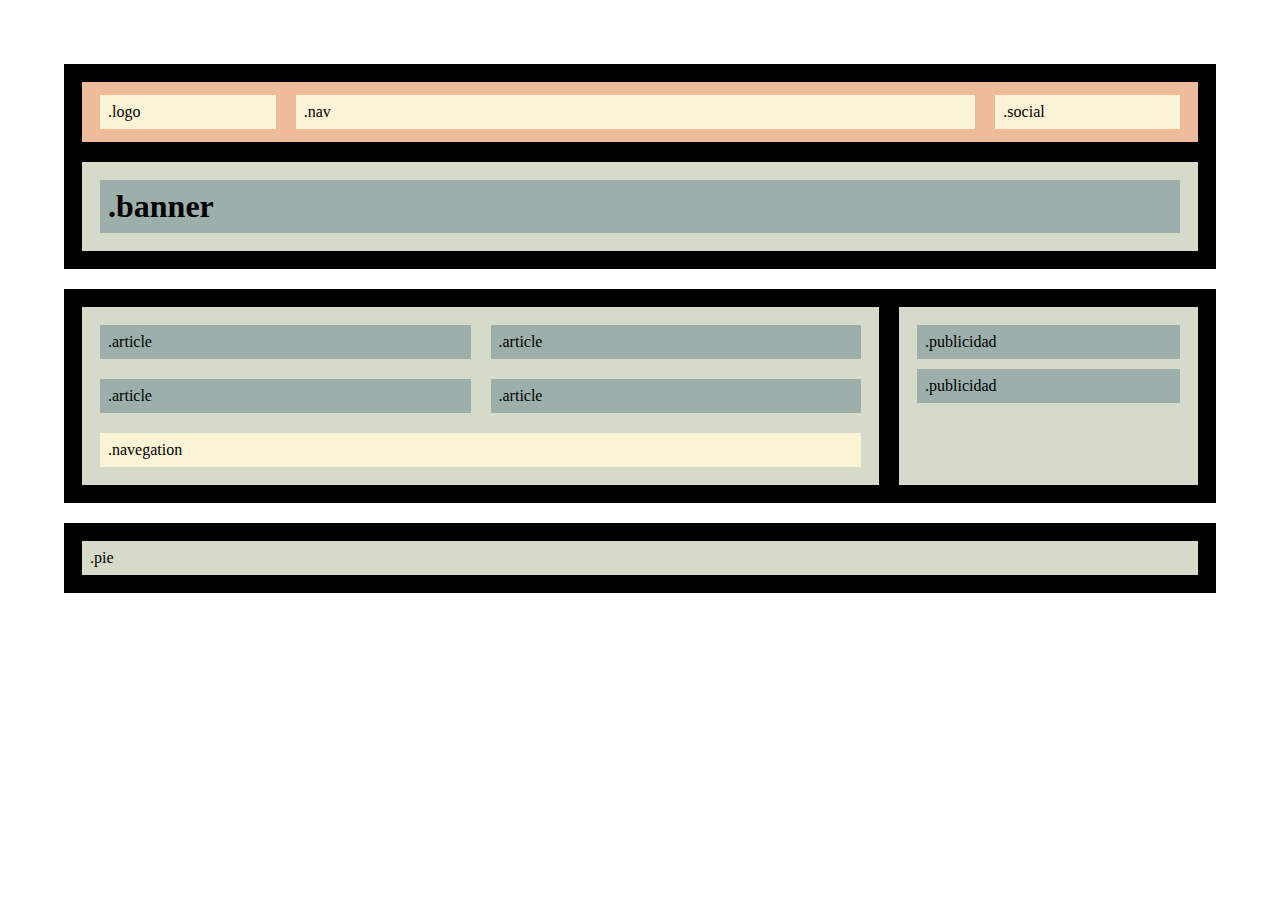
<file: S1/S1_EX2/Nivel 1/index.html>
<!DOCTYPE html>
<html lang="es">
<head>
	<meta charset="UTF-8">
	<title>S1_EX2</title>
	<meta name="viewport" content="width=device-width, user-scalable=no, initial-scale=1.0, maximum-scale=1.0, minimum-scale=1.0">
	<link rel="stylesheet" href="styles.css">
</head>
<body>
	<div class="father">
	<header class="header">
		<div class="menu">
			<div class="logo">.logo</div>
			<nav class="nav">.nav</nav>
			<div class="social">.social</i></div>
		</div>
		<div class="banner">
			<h1>.banner</h1>	
		</div>
	</header>
	<section class="section">
		<div class="articles">
			<article class="article">.article</article>
			<article class="article">.article</article>
			<article class="article">.article</article>
			<article class="article">.article</article>
			<nav class="navigation">.navegation</nav>
		</div>
		<aside class="aside">
			<div class="ad">.publicidad</div>
			<div class="ad">.publicidad</div>
		</aside>
	</section>
	<footer class="footer">
		<nav class="foot">.pie</nav>
	</footer>		
	</div>	
</body>
</html>
</file>
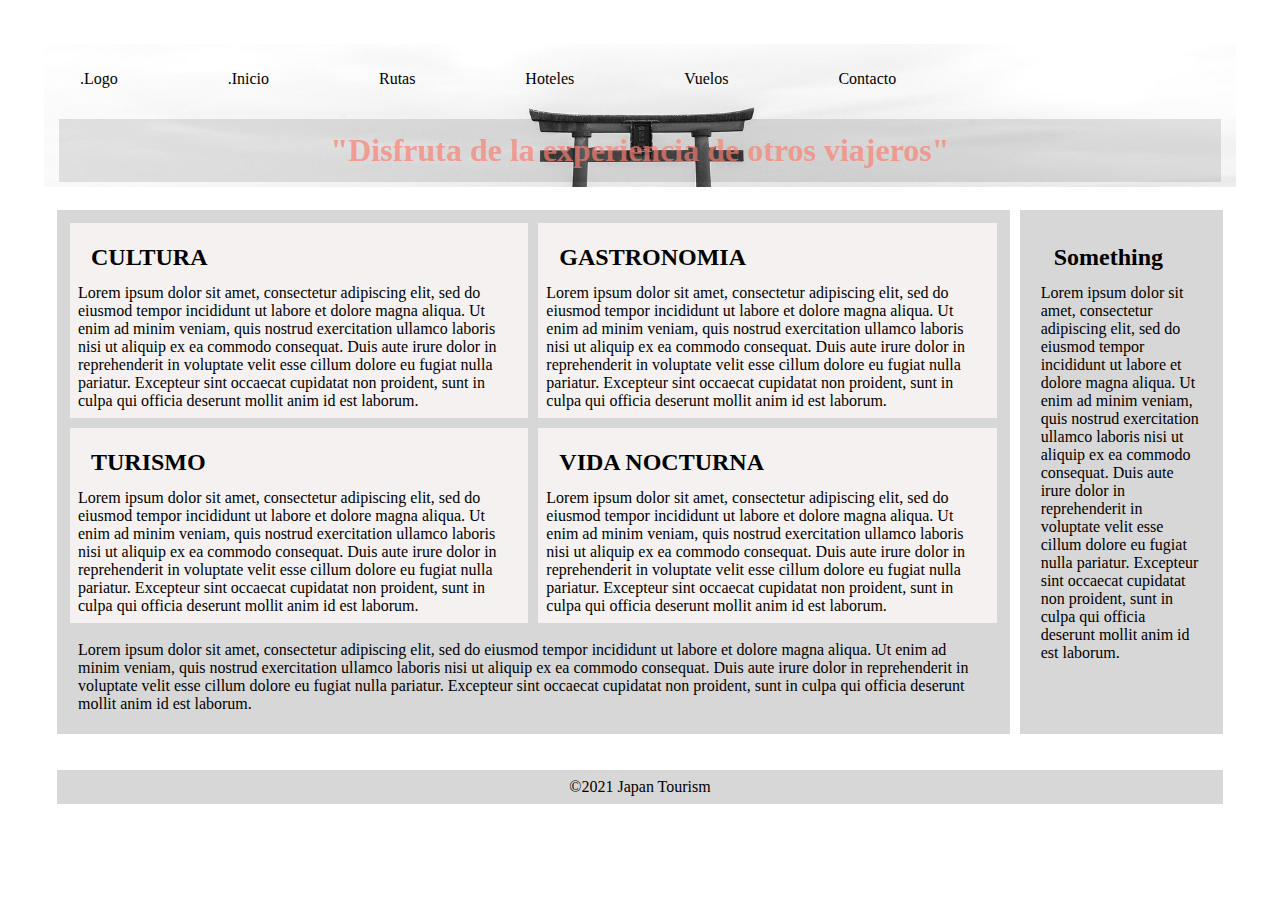
<file: S1/S1_EX2/Nivel 2/index.html>
<!DOCTYPE html>
<html lang="es">
<head>
	<meta charset="UTF-8">
	<title>S1_EX4</title>
	<meta name="viewport" content="width=device-width, user-scalable=no, initial-scale=1.0, maximum-scale=1.0, minimum-scale=1.0">
	<link rel="stylesheet" href="styles.css">
</head>
<body>
	<div class="father">
	<header class="header">
		<div class="menu">
			<div class="logo">.Logo</div>
			<div class="inicio">.Inicio</div>
			<div class="rutas">Rutas</div>
			<div class="hoteles">Hoteles</i></div>
			<div class="vuelos">Vuelos</i></div>
			<div class="contacto">Contacto</i></div>
			<div class="facebook"></i></div>
			<div class="x"></i></div>
		</div>
		<div class="banner">
			<h1>"Disfruta de la experiencia de otros viajeros"</h1>	
		</div>
	</header>
	<section class="section">
		<div class="articles">
			<article class="article"> <h2>CULTURA</h2>Lorem ipsum dolor sit amet, consectetur adipiscing elit, sed do eiusmod tempor incididunt ut labore et dolore magna aliqua. Ut enim ad minim veniam, quis nostrud exercitation ullamco laboris nisi ut aliquip ex ea commodo consequat. Duis aute irure dolor in reprehenderit in voluptate velit esse cillum dolore eu fugiat nulla pariatur. Excepteur sint occaecat cupidatat non proident, sunt in culpa qui officia deserunt mollit anim id est laborum.</article>
			<article class="article"> <h2>GASTRONOMIA</h2>Lorem ipsum dolor sit amet, consectetur adipiscing elit, sed do eiusmod tempor incididunt ut labore et dolore magna aliqua. Ut enim ad minim veniam, quis nostrud exercitation ullamco laboris nisi ut aliquip ex ea commodo consequat. Duis aute irure dolor in reprehenderit in voluptate velit esse cillum dolore eu fugiat nulla pariatur. Excepteur sint occaecat cupidatat non proident, sunt in culpa qui officia deserunt mollit anim id est laborum.</article>
			<article class="article"> <h2>TURISMO</h2>Lorem ipsum dolor sit amet, consectetur adipiscing elit, sed do eiusmod tempor incididunt ut labore et dolore magna aliqua. Ut enim ad minim veniam, quis nostrud exercitation ullamco laboris nisi ut aliquip ex ea commodo consequat. Duis aute irure dolor in reprehenderit in voluptate velit esse cillum dolore eu fugiat nulla pariatur. Excepteur sint occaecat cupidatat non proident, sunt in culpa qui officia deserunt mollit anim id est laborum.</article>
			<article class="article"> <h2>VIDA NOCTURNA</h2>Lorem ipsum dolor sit amet, consectetur adipiscing elit, sed do eiusmod tempor incididunt ut labore et dolore magna aliqua. Ut enim ad minim veniam, quis nostrud exercitation ullamco laboris nisi ut aliquip ex ea commodo consequat. Duis aute irure dolor in reprehenderit in voluptate velit esse cillum dolore eu fugiat nulla pariatur. Excepteur sint occaecat cupidatat non proident, sunt in culpa qui officia deserunt mollit anim id est laborum.</article>
			<article class="navigation">Lorem ipsum dolor sit amet, consectetur adipiscing elit, sed do eiusmod tempor incididunt ut labore et dolore magna aliqua. Ut enim ad minim veniam, quis nostrud exercitation ullamco laboris nisi ut aliquip ex ea commodo consequat. Duis aute irure dolor in reprehenderit in voluptate velit esse cillum dolore eu fugiat nulla pariatur. Excepteur sint occaecat cupidatat non proident, sunt in culpa qui officia deserunt mollit anim id est laborum.</article>
		</div>
		<aside class="aside">
			<div class="something"> <h2>Something</h2>Lorem ipsum dolor sit amet, consectetur adipiscing elit, sed do eiusmod tempor incididunt ut labore et dolore magna aliqua. Ut enim ad minim veniam, quis nostrud exercitation ullamco laboris nisi ut aliquip ex ea commodo consequat. Duis aute irure dolor in reprehenderit in voluptate velit esse cillum dolore eu fugiat nulla pariatur. Excepteur sint occaecat cupidatat non proident, sunt in culpa qui officia deserunt mollit anim id est laborum.</div>
		</aside>
	</section>
	<footer class="footer">
		<nav class="foot">©2021 Japan Tourism</nav>
	</footer>		
	</div>	
</body>
</html>
</file>
<file: S1/S1_EX2/Nivel 1/styles.css>
/*valores por defecto del margen y el paddin (aunque todavia no se especifica el color de cada uno)*/
*{
	margin: 10px;
	padding: 8px;
	box-sizing: border-box;
}
/*clase que abarca todo el contenido de la página y lo dispone en forma de columna*/
.father{
	display: flex;
	flex-flow: column nowrap;
}

/*cabecera de la pagina que incluye el logo,nav y social. En este primer apartado establecemos el color del margen a negro*/

.header{
	background:#000;
	display: flex;
	flex-flow: column nowrap;
}

/*establecemos el color del padding a #EFBC9B y alineamos el grupo menu al centro.
 Además como queremos que los elementos se dispongan de manera horizontal dejamos el flex-flow en row.*/
	.menu{
		background: #EFBC9B;
		display: flex;
		flex-flow: row nowrap;
		height: 60px;
		align-items: center;
	}

		.logo{
			background: #FBF3D5;
			flex: 1 1 auto;
			height: auto;
			align-items: center;
		}

		/* como queremos que navegacion ocupe más espacios hacemos que sea 5 veces más grande que los otros 2
		apartados en el flex*/
		.nav{
			background: #FBF3D5;
			flex: 5 1 auto;
			height: auto;
			align-items: center;
		}
		.social{
			background: #FBF3D5;
			flex: 1 1 auto;
			height: auto;
			align-items: center;
		}

	/* cambiamos el color del padding del banner a D6DAC8 y el del contenido a 9CAFAA*/	
	.banner{
		background: #D6DAC8;
	}
		h1{
			background: #9CAFAA;
		}

/*hacemos cambios parecidos en el resto del contenido*/	
.section{
background: #000;
display: flex;
}
	.articles{
		background: #D6DAC8;
		flex: 2 1 auto;
		display: flex;
		flex-flow: row wrap;
	}

		.article{
			background: #9CAFAA;
			flex: 1 1 40%;
		}

		.navigation{
			background: #FBF3D5;
			flex: 1 1 100%;
		}

	.aside{
		background: #D6DAC8;
		flex: 1 1 auto;
		flex-flow: row wrap;
	}

		.ad{
			background: #9CAFAA;
		}

.footer{
	background: #000;
	display: flex;
	justify-content: center;
}
	.foot{
		background: #D6DAC8;
		width: 100%;
	}

/*ajustamos la pagina para cuando el ancho sea menor a 800 pixeles los elementos del menu se muestren en 
formato columna y el aside y los articulos tambien*/
@media all and (max-width: 800px){
	.section{
		flex-direction: column;
	}

	.menu{
		flex-direction: column;
		height: auto;
		width: auto;
		flex: 2 1 auto;
		flex-flow: row wrap;
	}
	.logo{
		display: flex;
		flex: 1 1 100%;
	}
	.nav{
		display: flex;
		flex: 1 1 100%;
	}
	.social{
		display: flex;
		flex: 1 1 100%;
	}

	.aside{
		display: flex;
		justify-content: center;
	}

}	
/*ajustamos la pagina para cuando el ancho sea menor a 600 pixeles la publicidad se muestre en columna dentro del aside*/
@media all and (max-width: 600px){
	.articles{
	flex-direction: column;
	}
	.ad{
		flex-direction: column nowrap;
		flex: 1 1 100%;
	}
}
</file>
<file: S1/S1_EX2/Nivel 2/styles.css>
*{
	margin: 5px;
	padding: 8px;
	box-sizing: border-box;
}

.father{
	display: flex;
	flex-flow: column nowrap;
}


.header{
	padding: 0  10px;
	background: url("images/header.jpg") center/cover no-repeat #000;
	background-size: cover;
	display: flex;
	flex-flow: column nowrap;
	height: auto;
}

		.menu{
			display: flex;
			flex-flow: row nowrap;
			height: 60px;
			align-items: center;
		}
		.logo{
			flex: 1 10 auto;
			height: auto;
			align-items: center;
		}
		.inicio{
			flex: 1 10 auto;
			height: auto;
			align-items: center;
		}
		.rutas{
			flex: 1 10 auto;
			height: auto;
			align-items: center;
		}
		.hoteles{
			flex: 1 10 auto;
			height: auto;
			align-items: center;
		}
		.vuelos{
			flex: 1 10 auto;
			height: auto;
			align-items: center;
		}
		.contacto{
			flex: 1 10 auto;
			height: auto;
			align-items: center;
		}
		.facebook{
			flex: 1 10 auto;
			height: auto;
			align-items: center;
		}
		.x{
			flex: 1 10 auto;
			height: auto;
			align-items: center;
		}

	.banner{
		padding: 0;
		align-items: flex-end;
		background:rgba(0, 0, 0, 0.1);
		background-blend-mode: overlay;
		text-align: center;
	}
		h1{
			color: rgba(250, 128, 114, 0.7);
		}

.section{
background: #FFFFFF;
display: flex;
}
	.articles{
		background: #D8D7D7;
		flex: 2 1 auto;
		display: flex;
		flex-flow: row wrap;
	}
		.article{
			background: #F5F1F1;
			flex: 1 1 40%;
		}
		.h2{
			background: 
		}

	.aside{
		background: #D8D7D7;
		flex: 1 1 auto;
		flex-flow: row wrap;
	}
		.title{
			font-size: 11;
		}
		.something{
			justify-content: center;
		}

.footer{
	background: #FFFFFF;
	display: flex;
	justify-content: center;
	text-align: center;
}
	.foot{
		background: #D8D7D7;
		width: 100%;
	}

@media all and (max-width: 800px){
	.section{
		flex-direction: column;
	}

	.menu{
		flex-direction: column;
		height: auto;
		width: auto;
		flex: 2 1 auto;
		flex-flow: row wrap;
	}

	.aside{
		display: flex;
		justify-content: center;
	}

}	
/*ajustamos la pagina para cuando el ancho sea menor a 600 pixeles la publicidad se muestre en columna dentro del aside*/
@media all and (max-width: 600px){
	.articles{
	flex-direction: column;
	}
	.ad{
		flex-direction: column nowrap;
		flex: 1 1 100%;
	}
}
</file>
